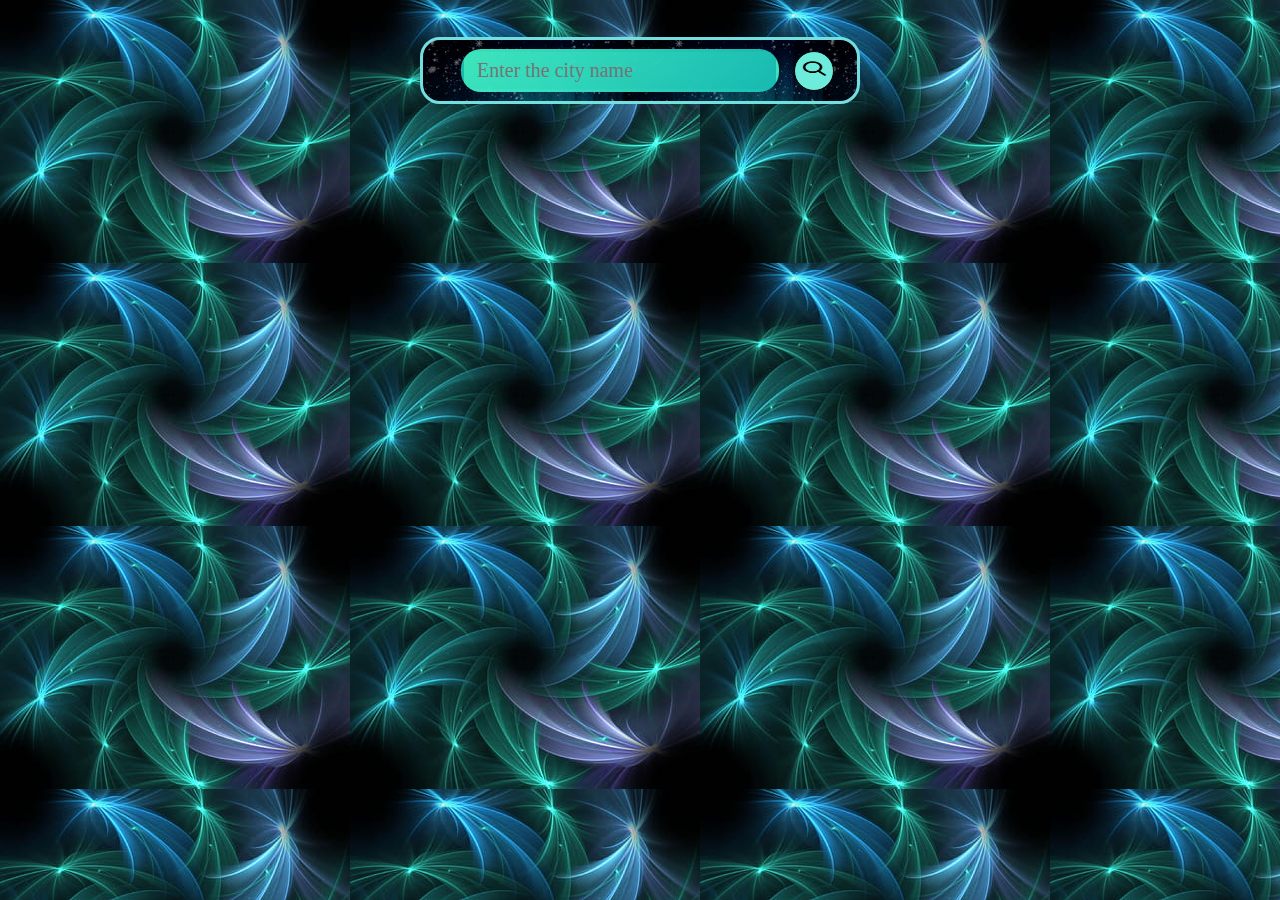
<file: weatherapp/index.html>
<!DOCTYPE html>
<html lang="en">
<head>
    <meta charset="UTF-8">
    <meta name="viewport" content="width=device-width, initial-scale=1.0">
    <title>Weather App</title>
    <link rel="stylesheet" href="style.css">
    <title>Document</title>
</head>
<body background="api/w11.jpg" >
    <div class="card">
        <div class="search">
            <input type="text" placeholder="Enter the city name"  spellcheck="false">
            <button><img src="api/w6.png" width="25px" height="15px"></button>
        </div>
        <div class="error">
            <p>Invalid City Name</p>
        </div>
        <div class="weather">
            <img src="api/rain.png" class="weather-icon">
            <h1 class="temp">22&#8451</h1>
            <h2 class="city">New York</h2>
            <div class="details">
                <div class="col">
                    <img src="api/humidity.png" >
                    <div>
                        <p class="humidity">50%</p>
                        <p>Humidity</p>
                    </div>
                </div>
                <div class="col">
                    <img src="api/wind.png">
                    <div>
                        <p class="Wind">15km/h</p>
                        <p>Wind Speed</p>
                    </div>
                </div>
            </div>
        </div>
    </div>
    <script>
        const apikey="2a29b4467c6372a8da4672692c2e6797";
        const apiurl="https://api.openweathermap.org/data/2.5/weather?units=metric&q=";
         
           const searchbox = document.querySelector(".search input");
           const searchbtn = document.querySelector(".search button");
           const weathericon=document.querySelector(".weather-icon")

        async function checkweather(city){
            const response= await fetch(apiurl+ city + `&appid=${apikey}`);
            if(response.status==404){
                document.querySelector(".error").style.display="block";
                document.querySelector(".weather").style.display="none";
            }else{
            var data= await response.json();
            
            document.querySelector(".city").innerHTML=data.name;
            document.querySelector(".temp").innerHTML=Math.round(data.main.temp) + "&#8451";
            document.querySelector(".humidity").innerHTML=data.main.humidity + "%";
            document.querySelector(".Wind").innerHTML=data.wind.speed +" km/h";
            if(data.weather[0].main=="Clouds"){
                weathericon.src="api/clouds.png";

            }else if(data.weather[0].main=="Rain"){
                weathericon.src="api/rain.png";

            }else if(data.weather[0].main=="Drizzle"){
                weathericon.src="api/drizzle.png";

        }else if(data.weather[0].main=="Clear"){
                weathericon.src="api/clear.png";
        }
        else if(data.weather[0].main=="Mist"){
                weathericon.src="api/mist.png";
        }
        document.querySelector(".weather").style.display="block";
        document.querySelector(".error").style.display="none";
    }
}


        searchbtn.addEventListener("click", ()=>{
            checkweather(searchbox.value);
        })
        

    </script>
    
</body>
</html>
</file>
<file: weatherapp/style.css>
*{
    margin: 0;
    padding: 0;
    font-family: Georgia, 'Times New Roman', Times, serif;
    box-sizing: border-box;
}

body{
   
     width: 100%;

   
}

.card{
    width: 90%;
    max-width: 440px;
    background: linear-gradient(140deg,#2dabaf,#38257e);
    color: #fff;
    margin: 100px auto 0;
    border-radius: 20px;
    padding: 9px 23px;
    text-align: center;
    margin-top: 37px;
    border: 3px solid rgb(116, 223, 223);
    background-image: url(api/gif.gif);
   
}
.search{
    width: 100%;
    display: flex;
    align-items: center;
    justify-content: space-between;
    
    
}
.search input{
    border: 3px solid #0000;
    background: linear-gradient(140deg,#43f7caec,#17b9b1);
    padding: 7px 13px;
    border-radius: 20px;
    flex: 1;
    margin-right: 15px;
    margin-left: 15px;
    font-size: 20px;
    color: #000;

}
.search button{
    border-radius: 50%;
    width: 40px;
    height: 40px;
    cursor: pointer;
       border:1px solid #000;
       background: #6decdb;

}
.weather-icon{
    margin-top: 25px;
    width: 160px;
}
.weather h1{
    font-size: 50px;
    font-weight: 500;
    font-family: Georgia, 'Times New Roman', Times, serif;
}
.weather h2{
    font-size: 40px;
    font-weight: 400;
    margin-top: -10px;
}
.details{
    display: flex;
    align-items: center;
    justify-content: space-between;
    padding: 0 20px;
    margin-top: 50px;
}
.col{
    display: flex;
    align-items: center;
    text-align: left;
}
.col img{
    
    margin-right: 10px;
}
.humidity, .wind{
    font-size: 28px;
    margin-top: -6px;
}
.weather{
    display: none;
}
.weather h2{
    margin-top: 25px;
    font-family: Georgia, 'Times New Roman', Times, serif;
    font-size: 60px;
    
}
.weather p{
 font-family: Georgia, 'Times New Roman', Times, serif;
 
}
.error{
    margin-left: 115px;
    margin-top: 10px;
    text-align:left;
    font-size: 18px;
    display: none;
}


@media only screen and (max-width: 800px){
    .card{
        width: 98%;
        background: linear-gradient(140deg,#157275,#473783);
        color: #fff;
        text-align: center;
        border: 3px solid rgb(116, 223, 223);
         background-image: url(api/gif.gif);
         
            
     
    }
    .search input{
        border: 3px solid #0000;
        background: linear-gradient(140deg,#43f7caec,#17b9b1);
        padding: 4px 11px;
        border-radius: 30px;
        flex: 2px;
        margin-right: 35px;
        margin-left: 20px;
        font-size: 13px;
        color: #000;
    
}
.search button{
    border-radius: 50%;
    width: 30px;
    height: 30px;
    cursor: pointer;
       border:2px solid #000;
       background: #6decdb;
       
}
}
</file>
